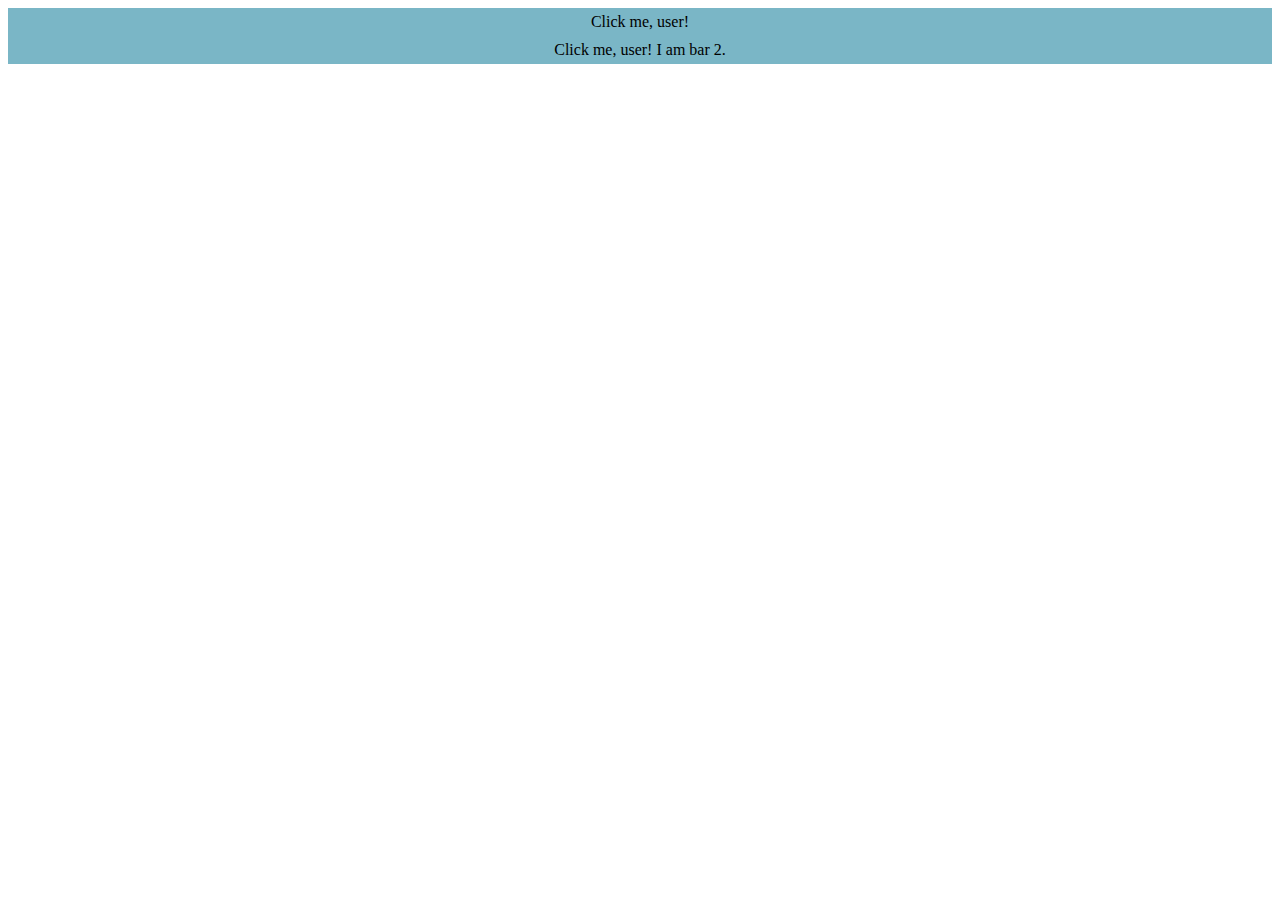
<file: index.html>
<!DOCTYPE html>
<html>
<head>
    <title>jQuery page</title>
    <link href="css/style.css" rel="stylesheet" type="text/css"/>
    <script src="http://ajax.googleapis.com/ajax/libs/jquery/1.11.0/jquery.min.js"></script>
    <style>
        #panel, #bar, #bar1, #panel1{
            background-color: #7ab6c6;
            text-align: center;
            padding: 5px;
        }
        #panel, #panel1{
            padding: 50px;
            display: none;
        }
    </style>
</head>
<body>
<script>
    $(document).ready(function(){
        $("#bar").click(function(){
            $("#panel").fadeToggle();
        });
    });
</script>

<div id="bar">Click me, user!</div>
<div id="panel">Here I am!</div>
<div id="bar1">Click me, user! I am bar 2.</div>
<div id="panel1">Here I am! My name is panel1.</div>



</body>
</html>
</file>
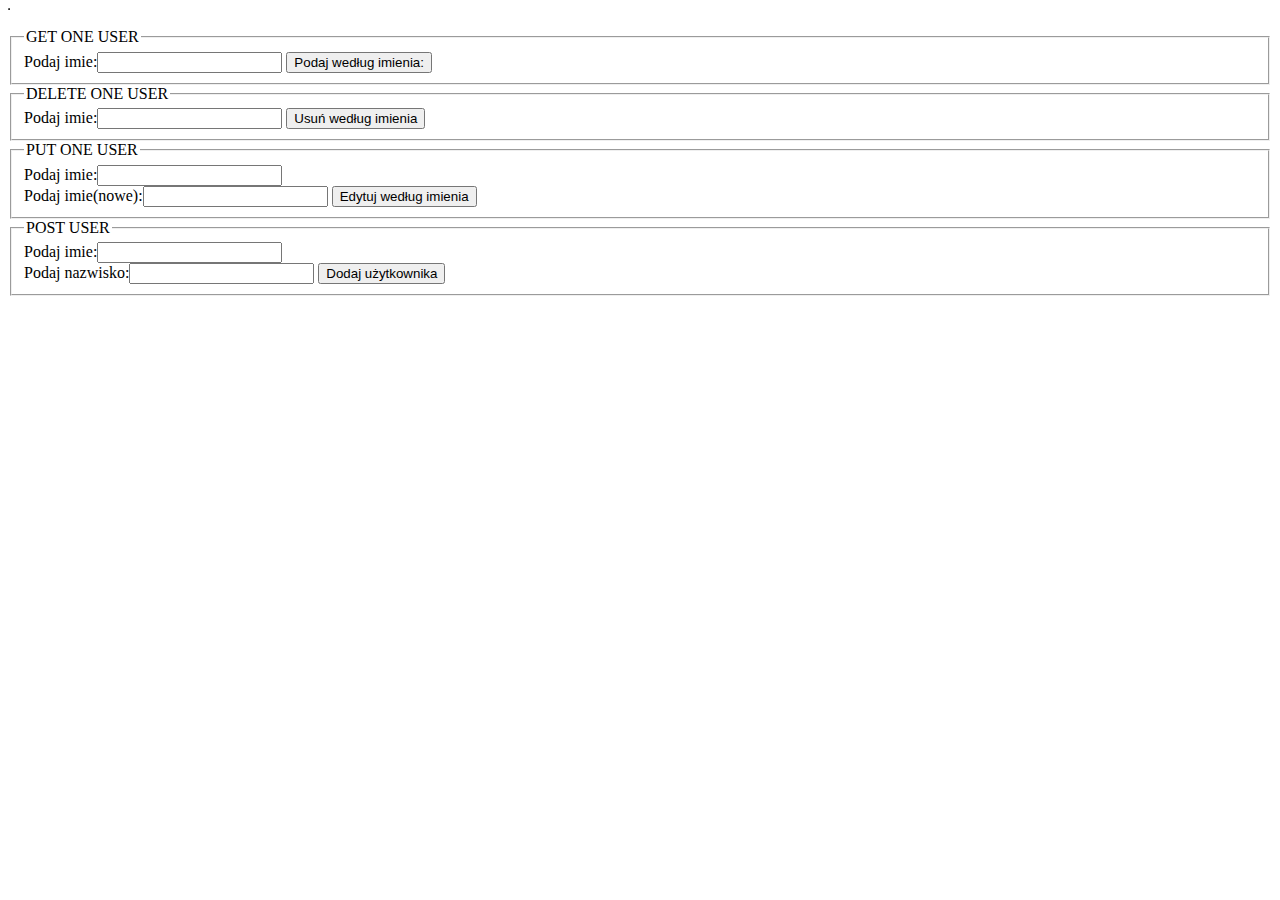
<file: jQueryREST/index.html>
<!DOCTYPE html>
<html>
<head>
    <title>JSON Parsing</title>
    <script src="http://ajax.aspnetcdn.com/ajax/jQuery/jquery-1.11.0.min.js"></script>
    <meta http-equiv="Content-Type" content="text/html; charset=utf-8" />
</head>
<body>
<script>
    $(document).ready(function(){
//        $.ajax({
//            url: 'http://localhost:8080/main/users',
//            method: "GET",
//            success: (function(data){
//                for(var i=0; i<Object.keys(data).length; i++){
//                    $('#tekst').append('<tr><td>'+data[i].name+'</td><td>'+data[i].lastname+'</td></tr>');
//                }
//            }),
//            error: (function(error) {
//                console.log(error);
//            })
//        });

        //THIS JSON IS EQUAL TO THE AJAX ABOVE
        $.getJSON('http://localhost:8080/main/users', function(data){
            for(var i=0; i<Object.keys(data).length; i++){
                    $('#tekst').append('<tr><td>'+data[i].name+'</td><td>'+data[i].lastname+'</td></tr>');
            }
        });

        $("#getByNameID").click(function(){
            var nameOfTheUser = $("#IDimieGet").val();
            $.ajax({
                url: 'http://localhost:8080/main/users/' + nameOfTheUser,
                type: "GET",
                success: (function(data){
                    if(data.name != undefined){
                        $("#gettedUser").text(data.name + " " + data.lastname);
                    }else{
                        $("#gettedUser").text("There is no " + nameOfTheUser + " in the database.");
                    }
                }),
                error: (function(){
                    console.log(error);
                })
            });
        });

        $("#deleteByNameID").click(function(){
            var nameOfUserToDelete = $('#IDImieDelete').val();
            $.ajax({
                url: 'http://localhost:8080/main/users/' + nameOfUserToDelete,
                type: "DELETE",
                success: (function(){
                    $('#deletedUser').text('User' + nameOfUserToDelete + 'has been deleted.');
                    location.reload();
                }),
                error: (function(error){
                    console.log(error);
                })
            });
        });

        $('#putByNameID').click(function(){
            var firstName = $('#IDImiePut').val();
            var secondName = $('#IDImiePutExchange').val();
            var dataObject = {
                name: secondName,
                lastname: "Tulaza"
            };
            $.ajax({
                url: 'http://localhost:8080/main/users/' + firstName,
                type: "PUT",
                contentType: "application/json",
                data: JSON.stringify(dataObject),
                success: (function(data){
                    $('#puttedUser').text(data.name + " " + data.lastname);
                }),
                error: (function(xhr, error){
                    console.log(error);
                    console.log(xhr.responseText);
                })
            });
        });

        $('#postByNameID').click(function(){
            var name = $('#IDImiePost').val();
            var lastname = $('#IDNazwiskoPost').val();
            var userObject = {
                name: name,
                lastname: lastname
            };
            $.ajax({
                url: 'http://localhost:8080/main/users',
                contentType: "application/json",
                type: 'POST',
                data: JSON.stringify(userObject),
                success: (function(){
                    $('#postedUser').text('User has been added.');
                }),
                error: (function(xhr, error){
                    console.log(error);
                    console.log(xhr);
                })
            });
        });
    });

</script>
<table id="tekst" border="1">

</table>
<br>

<div>
    <fieldset>
        <legend>GET ONE USER</legend>
        Podaj imie:<input type="text" id="IDimieGet"/>
        <button id="getByNameID">Podaj według imienia:</button>
        <div id="gettedUser"></div>
    </fieldset>
</div>

<div>
    <fieldset>
        <legend>DELETE ONE USER</legend>
        Podaj imie:<input type="text" id="IDImieDelete"/>
        <button id="deleteByNameID">Usuń według imienia</button>
        <div id="deletedUser"></div>
    </fieldset>
</div>

<div>
    <fieldset>
        <legend>PUT ONE USER</legend>
        Podaj imie:<input type="text" id="IDImiePut"/><br>
        Podaj imie(nowe):<input type="text" id="IDImiePutExchange"/>
        <button id="putByNameID">Edytuj według imienia</button>
        <div id="puttedUser"></div>
    </fieldset>
</div>

<div>
    <fieldset>
        <legend>POST USER</legend>
        Podaj imie:<input type="text" id="IDImiePost"/><br>
        Podaj nazwisko:<input type="text" id="IDNazwiskoPost"/>
        <button id="postByNameID">Dodaj użytkownika</button>
        <div id="postedUser"></div>
    </fieldset>
</div>



</body>
</html>
</file>
<file: css/style.css>
.bigPanelClass{
    width: 300px;
    height: 100px;
    background-color: greenyellow;
    border: 2px solid dimgray;
    padding: 0px;
    margin: 0px;
    text-align: center;
    line-height: 180%;
    position: absolute;
    visibility: hidden;
}
</file>
